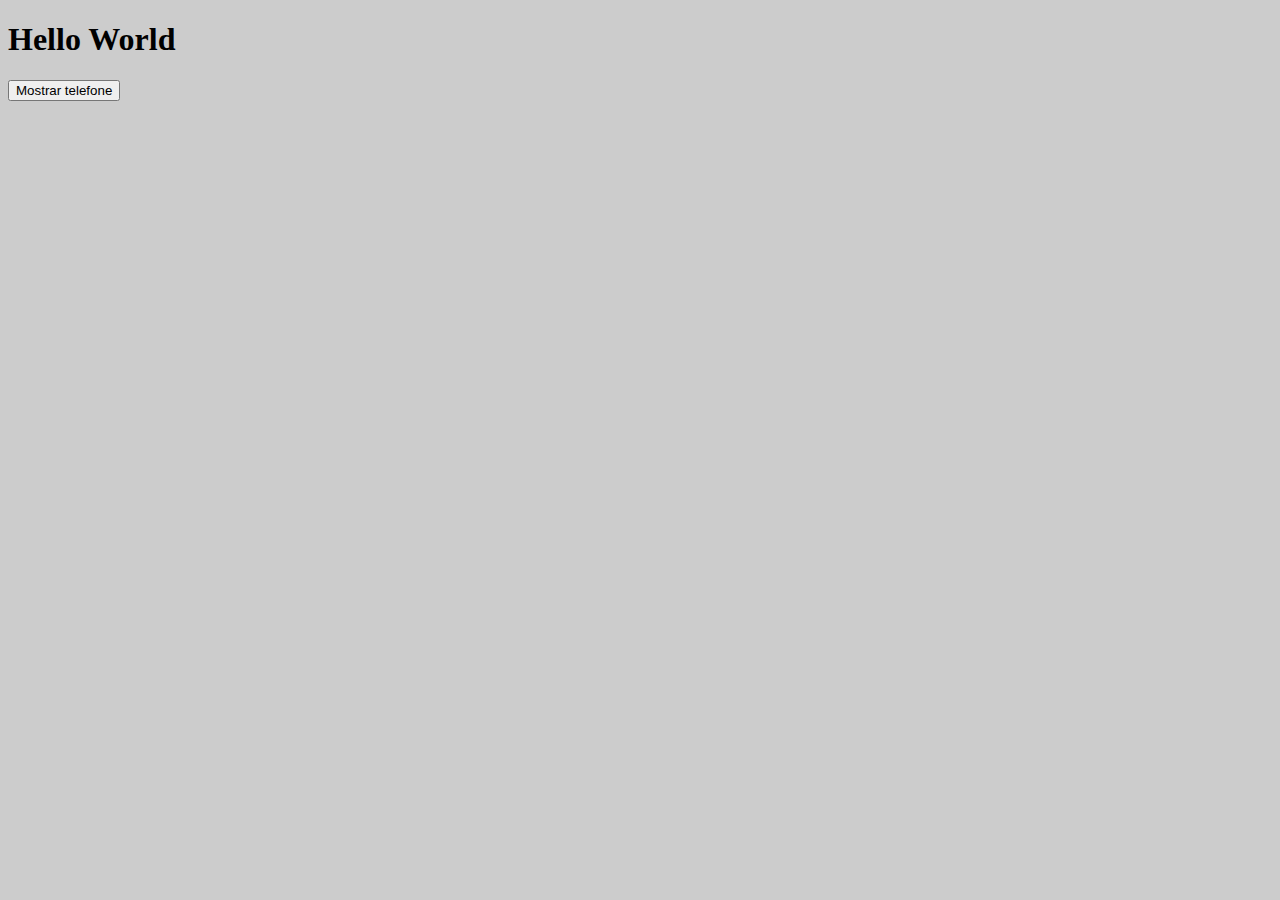
<file: 2 - Conceitos Básicos/index.html>
<!DOCTYPE html>
<html lang="pt-br">
<head>
    <meta charset="UTF-8">
    <meta http-equiv="X-UA-Compatible" content="IE=edge">
    <meta name="viewport" content="width=device-width, initial-scale=1.0">
    <link rel="stylesheet" href="style.css">
    <title>2 JavaScript - Conceitos Básicos</title>
</head>
<body>
    
    <h1 id="titulo">Hello World</h1>

    <div id="telefone">99999999</div>

    <button onclick="mostrarTelefone(this)">Mostrar telefone</button>







    
    <script src="script.js"></script>
</body>
</html>
</file>
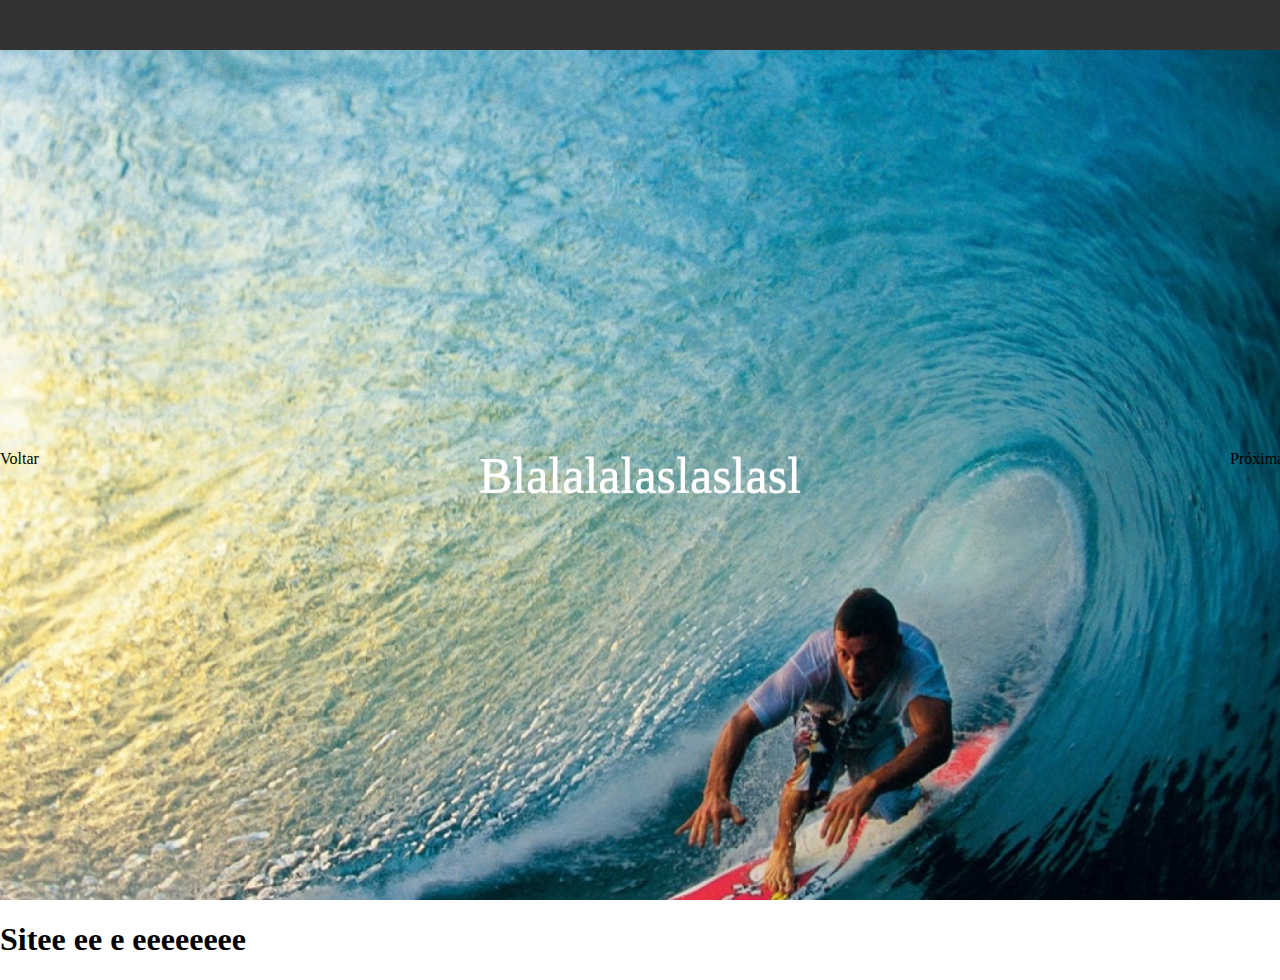
<file: 8-Projetos/slider/index.html>
<!DOCTYPE html>
<html lang="pt-br">
<head>
    <meta charset="UTF-8">
    <meta http-equiv="X-UA-Compatible" content="IE=edge">
    <meta name="viewport" content="width=device-width, initial-scale=1.0">
    <link rel="stylesheet" href="style.css">
    <title>Slider</title>
</head>
<body>
    
    <header>
        <div class="header"></div>
        <div class="slider">
            <div class="slider--controls">
                <div class="slider--control" onclick="goPrev()">Voltar</div>
                <div class="slider--control" onclick="goNext()">Próxima</div>
            </div>
            <div class="slider--width">
                <div class="slider--item" style="background-image: url('img/1.jpg') ;"> Blalalalaslaslasl</div>
                <div class="slider--item" style="background-image: url('img/2.jpg');">blalblalbla  </div>
                <div class="slider--item" style="background-image: url('img/3.jpg');">blalblalbla</div>
            </div>
        </div>
    </header>

    <section>
        <h1>Sitee ee e eeeeeeee</h1>
    </section>



    <script src="script.js"></script>
</body>
</html>
</file>
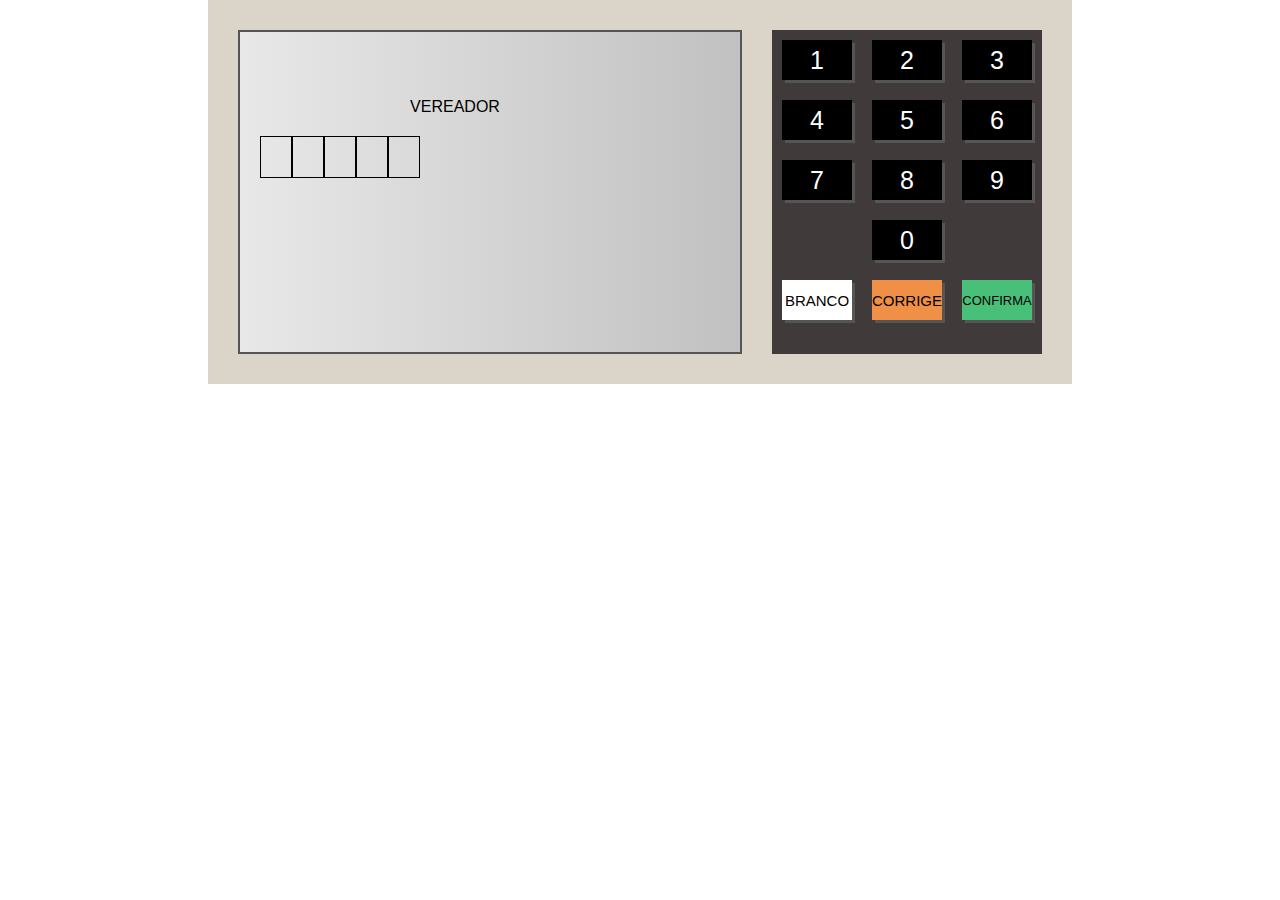
<file: 8-Projetos/urna/index.html>
<!DOCTYPE html>
<html lang="pt-br">
<head>
    <meta charset="UTF-8">
    <meta http-equiv="X-UA-Compatible" content="IE=edge">
    <meta name="viewport" content="width=device-width, initial-scale=1.0">
    <link rel="stylesheet" href="style.css">
    <title>Urna Eletrônica</title>
</head>
<body>
    
    <div class="urna">
        <div class="tela">
           <div class="d-1">
            <div class="d-1-left">
                <div class="d-1-1">
                    <span>SEU VOTO PARA</span>
                </div>
                <div class="d-1-2">
                    <span>VEREADOR</span>
                </div>
                <div class="d-1-3">
                    <div class="numero pisca"></div>
                    <div class="numero"></div>
                </div>
                <div class="d-1-4">
                    Nome: AAAAA <br>
                    Partido: BBBB <br>
                    Vice-Prefeito: CCCCC
                </div>
            </div>
            <div class="d-1-right">
                <div class="d-1-image">
                    <img src="img/84.jpg" alt="">
                    Prefeito
                </div>
                <div class="d-1-image small">
                    <img src="img/84_2.jpg" alt="">
                    Vice-Prefeito
                </div>
            </div>
           </div>
           <div class="d-2">
            Aperta a tecla: <br>
            CONFIRMA para CONFIRMAR este voto <br>
            CORRIGE para REINICIAR este voto
           </div>
        </div>
        <div class="teclado">
           <div class="teclado--linha">
            <div class="teclado--botao" onclick="clicou('1')">1</div>
            <div class="teclado--botao" onclick="clicou('2')">2</div>
            <div class="teclado--botao" onclick="clicou('3')">3</div>
           </div>
           <div class="teclado--linha">
            <div class="teclado--botao" onclick="clicou('4')">4</div>
            <div class="teclado--botao" onclick="clicou('5')">5</div>
            <div class="teclado--botao" onclick="clicou('6')">6</div>
           </div>
           <div class="teclado--linha">
            <div class="teclado--botao" onclick="clicou('7')">7</div>
            <div class="teclado--botao" onclick="clicou('8')">8</div>
            <div class="teclado--botao" onclick="clicou('9')">9</div>
           </div>
            <div class="teclado--linha">
                <div class="teclado--botao" onclick="clicou('0')">0</div>
            </div>
            <div class="teclado--linha">
                <div class="teclado--botao btn--branco" onclick="branco()">BRANCO</div>
                <div class="teclado--botao btn--corrige" onclick="corrige()">CORRIGE</div>
                <div class="teclado--botao btn--confirma" onclick="confirma()">CONFIRMA</div>
            </div>
        </div>
    </div>



    <script src="etapas.js"></script> <!-- Tem que se puxado primeiro porque o JSON vai ser utilizado no script -->  
    <script src="script.js"></script>
</body>
</html>
</file>
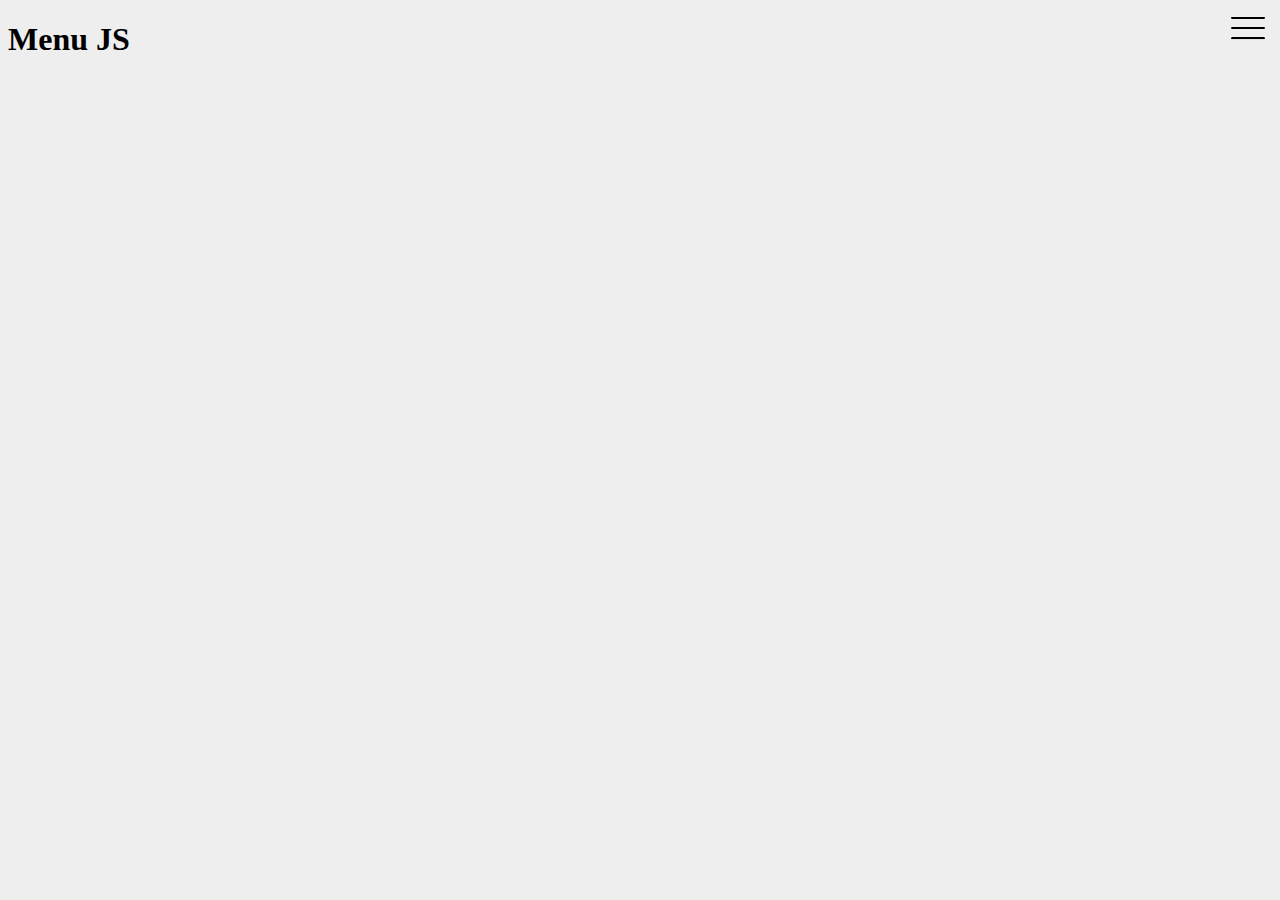
<file: 3 - Projeto-Menu-Navegação/menu.html>
<!DOCTYPE html>
<html lang="pt-br">
<head>
    <meta charset="UTF-8">
    <meta http-equiv="X-UA-Compatible" content="IE=edge">
    <meta name="viewport" content="width=device-width, initial-scale=1.0">
    <link rel="stylesheet" href="assets/css/style.css">
    <title>Menu de Navegação</title>
</head>
<body>
    
<h1 id="titulo">Menu JS</h1>
<aside>
    <div id="menu-opener" onclick="menuToggle()">
        <img src="assets/img/menu-aberto (1).png" width="36">
    </div>
    <div id="menu-area">
        <ul>
            <li>Home</li>
            <li>Sobre</li>
            <li>Contato</li>
        </ul>
    </div>
</aside>



<script src="assets/script/script.js"></script>
</body>
</html>
</file>
<file: 2 - Conceitos Básicos/style.css>
body {
    background-color: #ccc;
}

#telefone {
    display: none;
}
</file>
<file: 8-Projetos/slider/style.css>
* {
    box-sizing: border-box;
}

body {
    margin: 0;
}

header {
    margin: 0;
    display: flex;
    flex-direction: column;
    height: 100vh;
   
}

.header {
    height: 50px;
    background-color: #333;
}

.slider {
    flex: 1;
    overflow: hidden;
}

.slider--width {
    height: 100%;
    display: flex;
    transition: all ease 0.3s;
}

.slider--item {
    width: 100vw;
    height: inherit;
    background-position: center;
    background-size: cover;
    display: flex;
    justify-content: center;
    align-items: center;
    text-shadow: 0px 1px 1px #fff;
    color: white;
    font-size: 50px;
}

.slider--controls {
    position: absolute;
    z-index: 99;
    width: 100%;
    display: flex;
    justify-content: space-between;
    align-items: center;
}

.slider--control {
    width: 50px;
    height: 50px;
    overflow: hidden;
    cursor: pointer;
}
</file>
<file: 8-Projetos/urna/style.css>
@keyframes pisca {
    0% { opacity: 0.1; }
    50% { opacity: 1; }
    100% { opacity: 0.1; }
}

body {
    margin: 0;
    display: flex;
    justify-content: center;
    align-items: center;
    font-family: Arial, Helvetica, sans-serif;
}

.urna {
    background-color: #dbd5c9;
    padding: 30px;
    display: flex;
}

.tela {
    width: 500px;
    height: 320px;
    background: linear-gradient(to right, #e8e8e8, #c1c1c1);
    border: 2px solid #555;
    display: flex;
    flex-direction: column;
}

.teclado {
    background-color: #403a3a;
    margin-left: 30px;
}

.teclado--linha {
    display: flex;
    justify-content: center;
    align-items: flex-end;
}

.teclado--botao {
    width: 70px;
    height: 40px;
    background-color: #000;
    color: #fff;
    font-size: 25px;
    display: flex;
    justify-content: center;
    align-items: center;
    margin: 10px;
    cursor: pointer;
    box-shadow: 3px 3px 0px #555;
}

.btn--branco {
    background-color: #fff;
    color: #000;
    font-size: 15px;
}

.btn--corrige {
    background-color: #f09046;
    color: #000;
    font-size: 15px;
}

.btn--confirma {
    background-color: #48c079;
    color: #000;
    font-size: 13px;
}

.d-1 {
    flex: 1;
    display: flex;
}

.d-1-left {
    flex: 1;
    display: flex;
    flex-direction: column;
    padding-left: 20px;
}

.d-1-1 {
    height: 50px;
    display: flex;
    align-items: center;
}

.d-1-2 {
    height: 50px;
    display: flex;
    align-items: center;
    justify-content: center;
}

.d-1-3 {
    height: 50px;
    display: flex;
    align-items: center;
}

.numero {
    display: inline-block;
    width: 30px;
    height: 40px;
    border: 1px solid #000;
    text-align: center;
    line-height: 40px;
    font-size: 25px;
}

.pisca {
    animation-name: pisca;
    animation-duration: 2s;
    animation-iteration-count: infinite;
}

.d-1-4 {
    flex: 1;
    line-height: 30px;
}

.d-1-right {
    width: 90px;
    display: flex;
    flex-direction: column;
    align-items: flex-end;
}

.d-1-image {
    border: 1px solid #000;
    background-color: #fff;
    text-align: center;
    font-size: 14px;
}

.d-1-image img {
    width: 100%;
}

.d-1-image.small {
    width:80%;
    font-size: 12px;
}

.d-2 {
    height: 50px;
    font-size: 14px;
    border-top: 2px solid #000;
    padding: 7px;
}

.aviso--grande {
    font-size: 40px;
    font-weight: bold;
}

.aviso--gigante {
    font-size: 70px;
    font-weight: bold;
    flex: 1;
    display: flex;
    justify-content: center;
    align-items: center;
}
</file>
<file: 3 - Projeto-Menu-Navegação/assets/css/style.css>
body {
    background:#EEE;
}
aside {
    position:fixed;
    top:0;
    right:0;
    z-index:999;
    display:flex;
}
#menu-opener {
    width:40px;
    height:40px;
    cursor:pointer;
    margin-top:10px;
    margin-right:10px;
}
#menu-area {
    width:0px;
    height:100vh;
    background:#ccc;
    overflow-x:hidden;
    overflow-y:auto;
    transition: all ease .5s;
}
#menu-area ul, #menu-area li {
    padding:0;
    list-style:none;
}
#menu-area li {
    display:block;
    padding:10px;
    color:#555;
    cursor:pointer;
}
#menu-area li:hover {
    background:#DDD;
}

.menu-opened {
    width: 200px !important;
}
</file>
